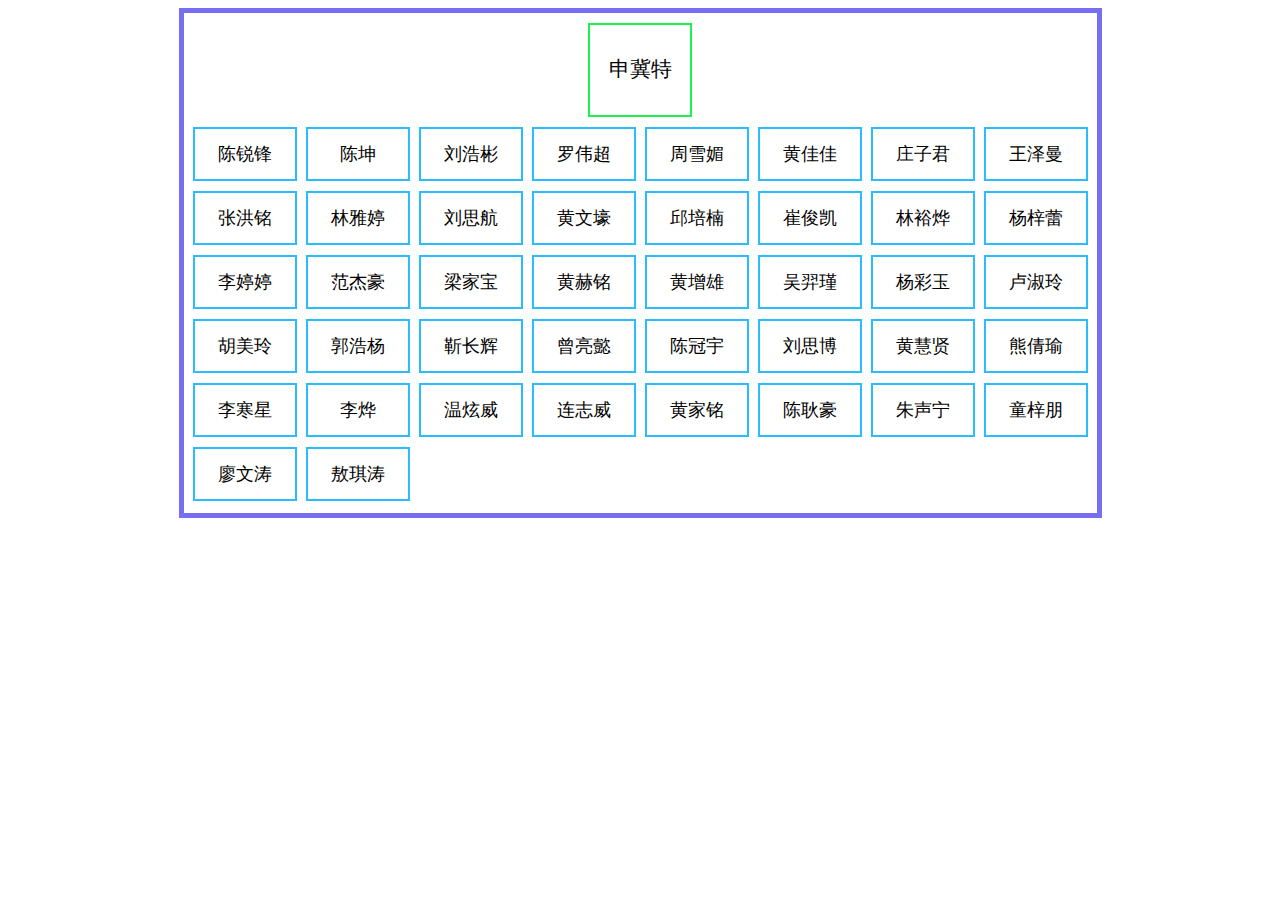
<file: index.html>
<!DOCTYPE html>
<html lang="en">
<head>
    <meta charset="UTF-8">
    <meta http-equiv="X-UA-Compatible" content="IE=edge">
    <meta name="viewport" content="width=device-width, initial-scale=1.0">
    <title>Document</title>

    <style>
        #Seat_table{
            width:913px;
            height:500px;
            border:5px solid rgb(119, 110, 241);
            margin:0 auto;
        }
        .sjt_teacher{
            width:100px;
            height:90px;
            border:2px solid rgb(29, 241, 75);
            margin:0 auto;
            text-align: center;
            line-height: 88px;
            margin-top:10px;
            margin-bottom: 10px;
            font-size:21px;
        }
        .stuName{
            width:100px;
            height:50px;
            border:2px solid rgb(43, 188, 255);
            float:left;
            text-align: center;
            line-height: 50px;
            margin-left:9px;
            margin-bottom: 10px;
            font-size:18px;
            cursor: pointer;
        }
    </style>
</head>
<body>
    <div id="Seat_table"></div>

    
</body>
<script>
    var classList=[
        {name:"申冀特",gender:"男",type:"教师"},
        {name:"陈锐锋",gender:"男",type:"学生"},
        {name:"陈坤",gender:"男",type:"学生"},
        {name:"刘浩彬",gender:"男",type:"学生"},
        {name:"罗伟超",gender:"男",type:"学生"},
        {name:"周雪媚",gender:"女",type:"学生"},
        {name:"黄佳佳",gender:"女",type:"学生"},
        {name:"庄子君",gender:"女",type:"学生"},
        {name:"王泽曼",gender:"女",type:"学生"},
        {name:"张洪铭",gender:"女",type:"学生"},
        {name:"林雅婷",gender:"女",type:"学生"},
        {name:"刘思航",gender:"男",type:"学生"},
        {name:"黄文壕",gender:"男",type:"学生"},
        {name:"邱培楠",gender:"男",type:"学生"},
        {name:"崔俊凯",gender:"男",type:"学生"},
        {name:"林裕烨",gender:"男",type:"学生"},
        {name:"杨梓蕾",gender:"女",type:"学生"},
        {name:"李婷婷",gender:"女",type:"学生"},
        {name:"范杰豪",gender:"男",type:"学生"},
        {name:"梁家宝",gender:"男",type:"学生"},
        {name:"黄赫铭",gender:"男",type:"学生"},
        {name:"黄增雄",gender:"男",type:"学生"},
        {name:"吴羿瑾",gender:"女",type:"学生"},
        {name:"杨彩玉",gender:"女",type:"学生"},
        {name:"卢淑玲",gender:"女",type:"学生"},
        {name:"胡美玲",gender:"女",type:"学生"},
        {name:"郭浩杨",gender:"男",type:"学生"},
        {name:"靳长辉",gender:"男",type:"学生"},
        {name:"曾亮懿",gender:"男",type:"学生"},
        {name:"陈冠宇",gender:"男",type:"学生"},
        {name:"刘思博",gender:"男",type:"学生"},
        {name:"黄慧贤",gender:"女",type:"学生"},
        {name:"熊倩瑜",gender:"女",type:"学生"},
        {name:"李寒星",gender:"女",type:"学生"},
        {name:"李烨",gender:"男",type:"学生"},
        {name:"温炫威",gender:"男",type:"学生"},
        {name:"连志威",gender:"男",type:"学生"},
        {name:"黄家铭",gender:"男",type:"学生"},
        {name:"陈耿豪",gender:"男",type:"学生"},
        {name:"朱声宁",gender:"男",type:"学生"},
        {name:"童梓朋",gender:"男",type:"学生"},
        {name:"廖文涛",gender:"男",type:"学生"},
        {name:"敖琪涛",gender:"男",type:"学生"},
    ];
    var teacher=document.createElement('div');
    var older=document.getElementById('Seat_table');
    teacher.className="sjt_teacher";
    teacher.innerHTML=classList[0].name;
    older.appendChild(teacher);
    for(var i=1;i<classList.length;i++){
        var odiv=document.createElement('div');
        odiv.className="stuName";
        older.appendChild(odiv);
        odiv.innerHTML=classList[i].name;
    }
    var lzw=document.getElementsByClassName("stuName")[35];
    
    document.getElementsByClassName("stuName")[38].onclick = () => {
        window.open("https://zhuzhunb88.github.io/")
    };
    lzw.onclick=function(){
        window.open('MYWEB.html')
    }
</script>
</html>
</file>
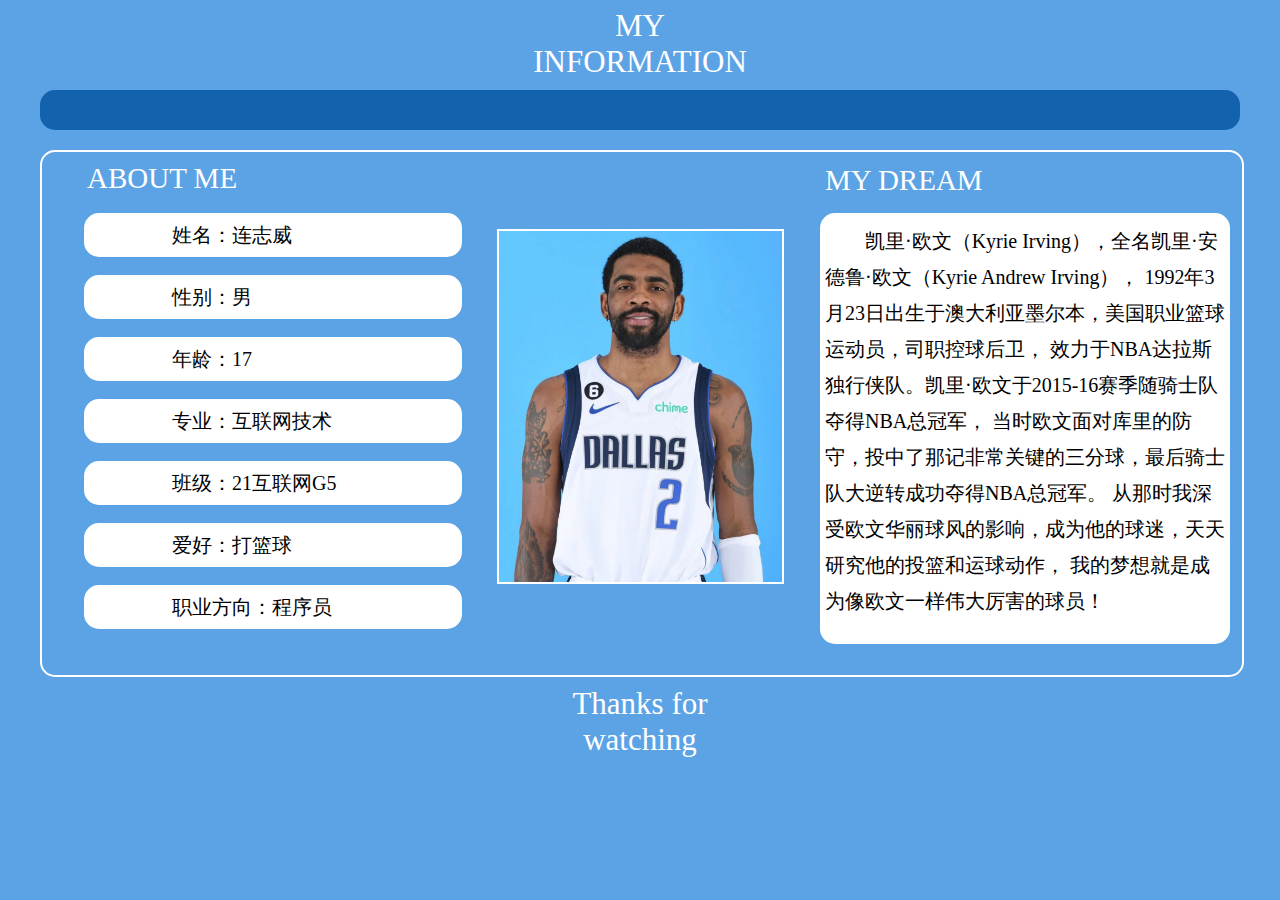
<file: MYWEB.html>
<!DOCTYPE html>
<html lang="en">
<head>
    <meta charset="UTF-8">
    <title>个人介绍</title>
    <link href="index.css" rel="stylesheet" type="text/css">
</head>
<body>
    <div id="ancestor">
        <div id="title">MY INFORMATION</div>
        <div id="menu"></div>
        
        <div id="mainBody">
            <div id="left">
                <div id="left_title">ABOUT ME</div>
                <div id="left_infor">姓名：连志威</div>
                <div id="left_infor">性别：男</div>
                <div id="left_infor">年龄：17</div>
                <div id="left_infor">专业：互联网技术</div>
                <div id="left_infor">班级：21互联网G5</div>
                <div id="left_infor">爱好：打篮球</div>
                <div id="left_infor">职业方向：程序员</div>
            </div>
            <img src="kai.jpg">
            <div id="right">
                <div id="right_title">MY DREAM</div>
                <div id="right_infor">
                    凯里·欧文（Kyrie Irving），全名凯里·安德鲁·欧文（Kyrie Andrew Irving），
                    1992年3月23日出生于澳大利亚墨尔本，美国职业篮球运动员，司职控球后卫，
                    效力于NBA达拉斯独行侠队。凯里·欧文于2015-16赛季随骑士队夺得NBA总冠军，
                    当时欧文面对库里的防守，投中了那记非常关键的三分球，最后骑士队大逆转成功夺得NBA总冠军。
                    从那时我深受欧文华丽球风的影响，成为他的球迷，天天研究他的投篮和运球动作，
                    我的梦想就是成为像欧文一样伟大厉害的球员！
                </div>
            </div>
        </div>
        <div id="footer">Thanks for watching </div>
        
    </div>
    
    
</body>
</html>
</file>
<file: index.css>
body{
    background-color: rgb(92, 163, 230);
}
#ancestor{
    width:1200px;
    margin:0 auto;
}
#title{
    width: 238px;
    text-align: center;
    color: white;
    font-size: 31px;
    margin:0 auto;
}
#menu{
    width:1200px;
    height:40px;
    background-color: rgb(18, 98, 173);
    margin-top:10px;
    border-radius: 15px;
}
img{
    width: 283px;
    height: 351px;
    border: 2px solid white;
    float: left;
    margin-top: 77px;
    margin-left: 36px;

}
#mainBody{
    width: 1200px;
    height:523px;
    border-radius: 15px;
    border: 2px solid white;
    margin-top: 20px;
}
#left{
    width: 400px;
    height:421px;
    float: left;
    margin-top: 10px;
    margin-left: 19px;
}
#left_title{
    font-size: 29px;
    color: white;
    margin-left: 26px;
}
#right{
    width:421px;
    float: left;
    margin-top: 12px;

}
#right_title{
    font-size: 29px;
    color: white;
    margin-left:41px;
}
#right_infor{
    width: 400px;
    height: 421px;
    float: left;
    margin-top: 16px;
    margin-left: 36px;
    border-radius: 15px;
    background-color: #fff;
    font-size:20px;
    font-family: "宋体";
    text-indent: 40px;
    line-height: 36px;
    padding-left: 5px;
    padding-right: 5px;
    padding-top: 10px;
}
#left_infor{
    width: 378px;
    font-size: 20px;
    font-family: "宋体";
    text-indent: 88px;
    line-height: 44px;
    background-color: white;
    border-radius: 15px;
    margin-top: 18px;
    margin-left: 23px;
}
#footer{
    width: 238px;
    text-align: center;
    color: white;
    font-size: 31px;
    margin:9px auto;
}
</file>
